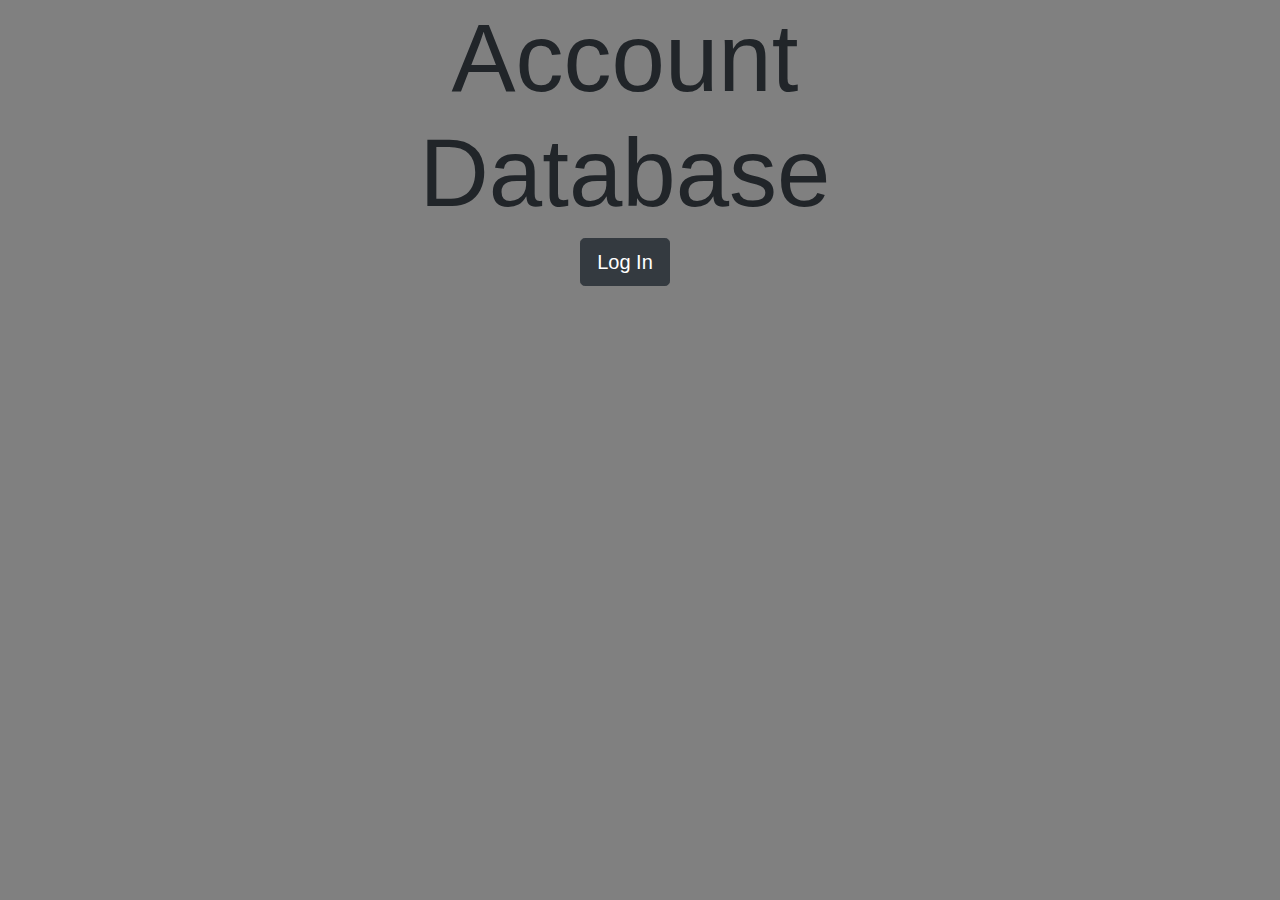
<file: public/index.html>
<!DOCTYPE html>
<html>
<head>
<link rel="stylesheet" href="style\style.css">
<link rel="stylesheet" href="bootstrap-4.6.2-dist\css\bootstrap.min.css">
<script src="jquery-3.7.1.slim.js"></script>
<script src="bootstrap-4.6.2-dist\js\bootstrap.bundle.min.js"></script>
<script src="bootstrap-4.6.2-dist\js\bootstrap.bundle.min.js"></script>
</head>

<body>

<div class="row" style="width:100%">
	<div class="col-sm-2"></div>
	<div class="col-sm-8">
	<div class="row text-center">
		<div class="col-sm-1"></div>
		<div class="col-sm-10"><h1 class="display-1 text-center">Account Database</h1></div>
		<div class="col-sm-1"></div>
	</div>
	<div class="row text-center">
		<div class="col-sm-1"></div>
		<div class="col-sm-10"><a href="login.html" class="btn btn-lg btn-dark text-center">Log In</a></div>
		<div class="col-sm-1"></div>
	</div>
	<div class="col-sm-2"></div>
</div>
</body>
</html>
</file>
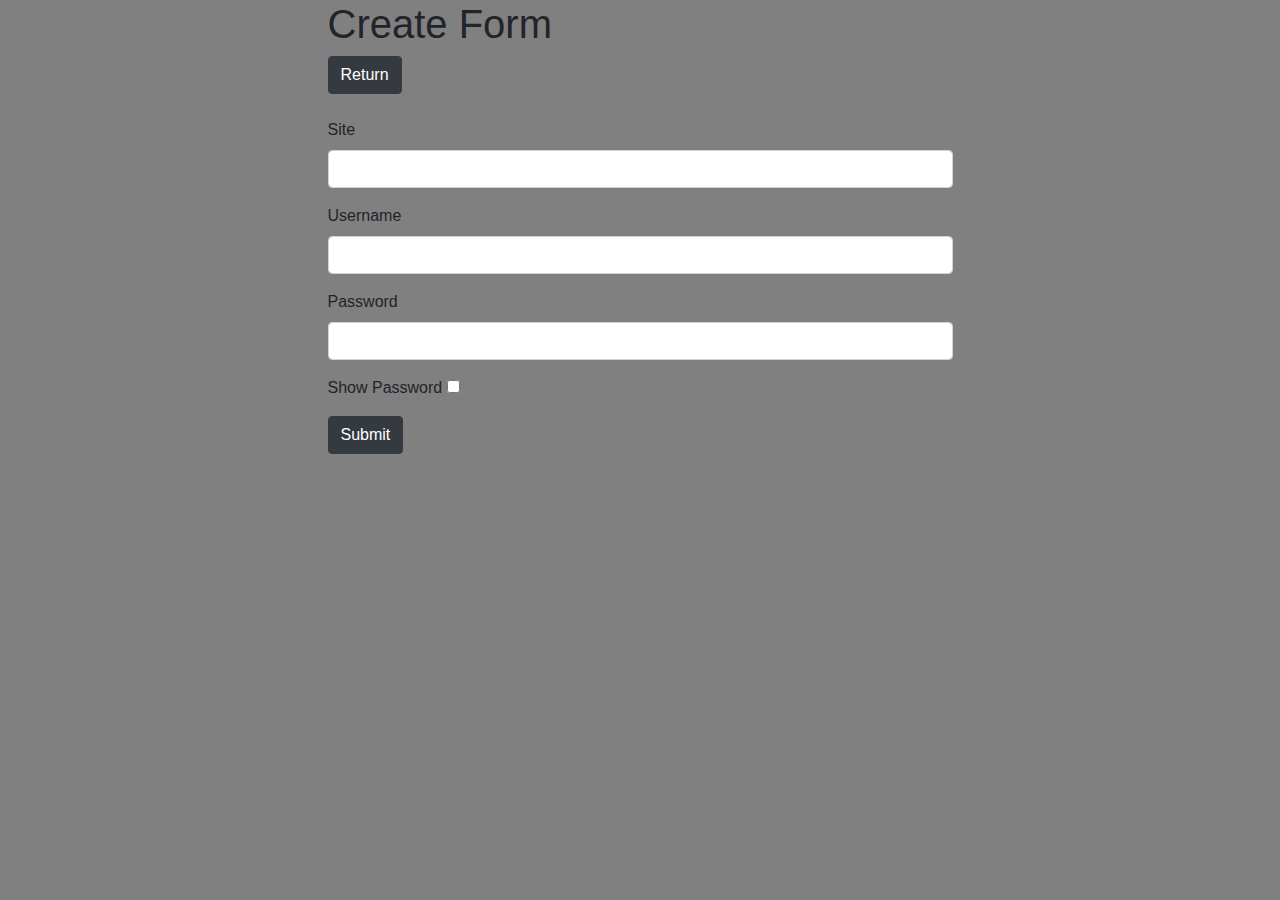
<file: public/create.html>
<html>
<head>
<link rel="stylesheet" href="style\style.css">
<link rel="stylesheet" href="bootstrap-4.6.2-dist\css\bootstrap.min.css">
<script src="jquery-3.7.1.slim.js"></script>
<script src="bootstrap-4.6.2-dist\js\bootstrap.bundle.min.js"></script>
<script src="bootstrap-4.6.2-dist\js\bootstrap.bundle.min.js"></script>
</head>

<body>

<div class="row">
<div class="col-sm-3"></div>
<div class="col-sm-6">
	<h1> Create Form </h1>
	<a href="display.html" class="btn btn-dark">Return</a><br><br>
	<form id="create_form" method="post">
		<div class="form-group">
			<label for="site">Site</label>
			<input id="site" class="form-control" name="site" type="text">
		</div>
		<div class="form-group">
			<label for="user">Username</label>
			<input id="user" class="form-control" name="user" type="text">
		</div>
		<div class="form-group">
			<label for="pass">Password</label>
			<input id="pass" class="form-control" name="pass" type="password">
		</div>
		<div class="form-group">
			Show Password  <input id="passcheck" type="checkbox" onclick="showPass()">
		</div>
		<div class="form-group">
			<input id="logf_submit" class="btn btn-dark" type="submit">
		</div>
	</form>
</div>
<div class="col-sm-3"></div>
</div>

<script>
// to-edit
function showPass() {
  const passField = document.getElementById("pass");
  passField.type = passField.type === "password" ? "text" : "password";
}

document.getElementById("create_form").addEventListener("submit", async function(e) {
    e.preventDefault();

    const site = document.getElementById("site").value;
    const user = document.getElementById("user").value;
    const pass = document.getElementById("pass").value;

    const response = await fetch("/api/createEntry", {
        method: "POST",
        headers: { "Content-Type": "application/json" },
        body: JSON.stringify({ site, user, pass })
    });

    const data = await response.json();
    alert(data.msg);
});
</script>

</body>
</html>
</file>
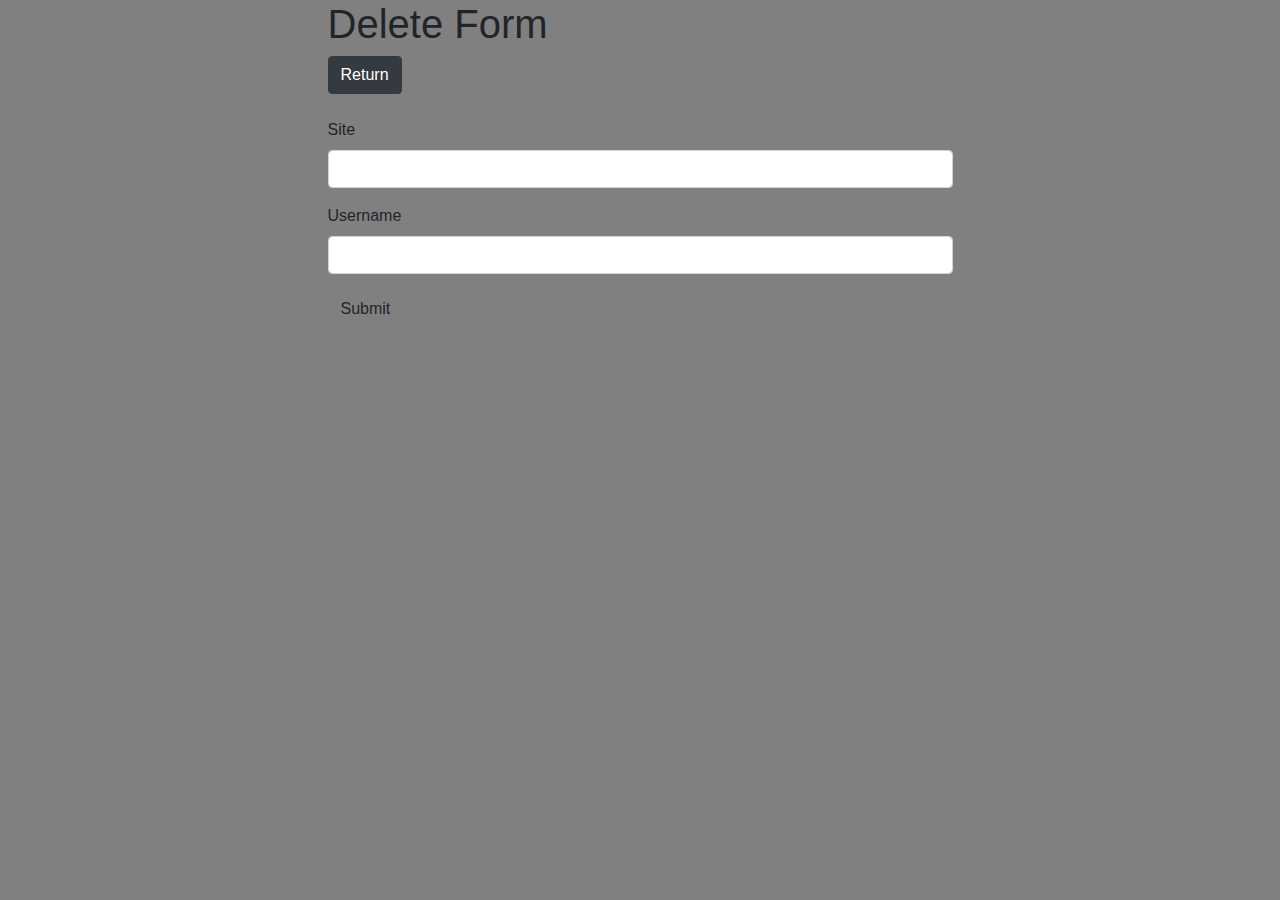
<file: public/delete.html>
<html>
<head>
<link rel="stylesheet" href="style\style.css">
<link rel="stylesheet" href="bootstrap-4.6.2-dist\css\bootstrap.min.css">
<script src="jquery-3.7.1.slim.js"></script>
<script src="bootstrap-4.6.2-dist\js\bootstrap.bundle.min.js"></script>
<script src="bootstrap-4.6.2-dist\js\bootstrap.bundle.min.js"></script>
</head>

<body>

<div class="row">
<div class="col-sm-3"></div>
<div class="col-sm-6">
	<h1> Delete Form </h1>
	<a href="display.html" class="btn btn-dark">Return</a><br><br>
	<form id="delete_form" method="post">
		<div class="form-group">
			<label for="site">Site</label>
			<input id="site" class="form-control" name="site" type="text">
		</div>
		<div class="form-group">
			<label for="user">Username</label>
			<input id="user" class="form-control" name="user" type="text">
		</div>
		<div class="form-group">
			<input id="logf_submit" class="btn" type="submit">
		</div>
	</form>
</div>
<div class="col-sm-3"></div>
</div>

<script>
// to-edit
document.getElementById("delete_form").addEventListener("submit", async function(e) {
    e.preventDefault();

    const site = document.getElementById("site").value;
    const user = document.getElementById("user").value;

    const response = await fetch("/api/deleteEntry", {
        method: "DELETE",
        headers: { "Content-Type": "application/json" },
        body: JSON.stringify({ site, user })
    });

    const data = await response.json();
    alert(data.msg);
});
</script>

</body>
</html>
</file>
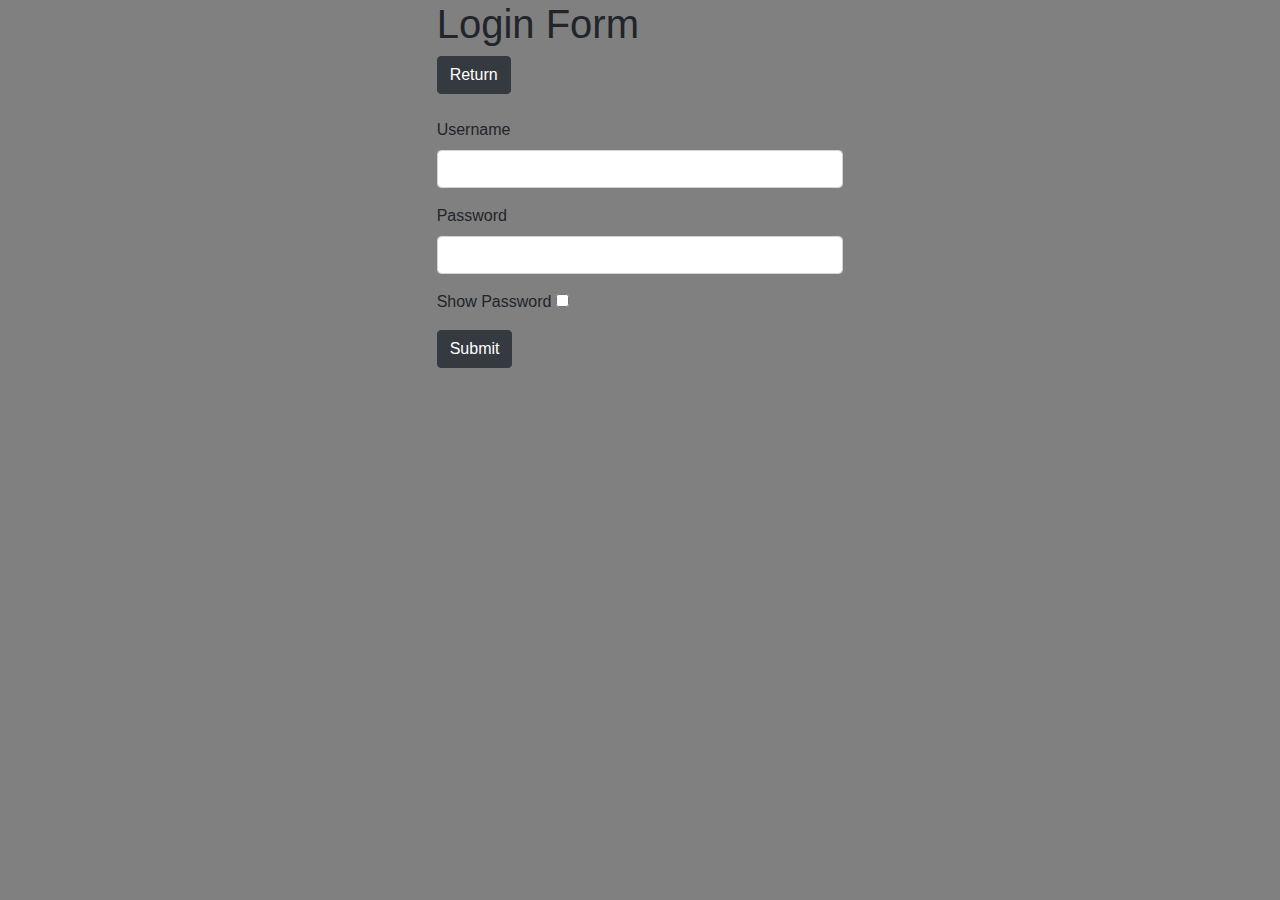
<file: public/login.html>
<html>
<head>
<link rel="stylesheet" href="style\style.css">
<link rel="stylesheet" href="bootstrap-4.6.2-dist\css\bootstrap.min.css">
<script src="jquery-3.7.1.slim.js"></script>
<script src="bootstrap-4.6.2-dist\js\bootstrap.bundle.min.js"></script>
<script src="bootstrap-4.6.2-dist\js\bootstrap.bundle.min.js"></script>
</head>

<body>

<div class="row">
<div class="col-sm-4"></div>
<div class="col-sm-4">
	<h1> Login Form </h1>
	<a href="index.html" class="btn btn-dark">Return</a><br><br>
	<form id="login_form" method="post">
		<div class="form-group">
			<label for="logf_user">Username</label>
			<input id="logf_user" class="form-control" name="user" type="text">
		</div>
		<div class="form-group">
			<label for="logf_pass">Password</label>
			<input id="logf_pass" class="form-control" name="pass" type="password" name="password">
		</div>
		<div class="form-group">
			Show Password  <input id="passcheck" type="checkbox" onclick="showPass()">
		</div>
		<div class="form-group">
			<input id="logf_submit" class="btn btn-dark" type="submit">
		</div>
	</form>
</div>
<div class="col-sm-4"></div>
</div>

<script>
// to-edit
function showPass() {
  const passField = document.getElementById("pass");
  passField.type = passField.type === "password" ? "text" : "password";
}

document.getElementById("login_form").addEventListener("submit", async function(e) {
    e.preventDefault();

    const user = document.getElementById("logf_user").value;
    const pass = document.getElementById("logf_pass").value;

    const response = await fetch("/api/login", {
        method: "POST",
        headers: { "Content-Type": "application/json" },
        body: JSON.stringify({ user, pass })
    })
		.then(res => res.json())
		.then(data => {
		if (data.success) {
			window.location.href = data.redirect;
		}
    });

    const data = await response.json();
    alert(data.message);
});
</script>

</body>
</html>
</file>
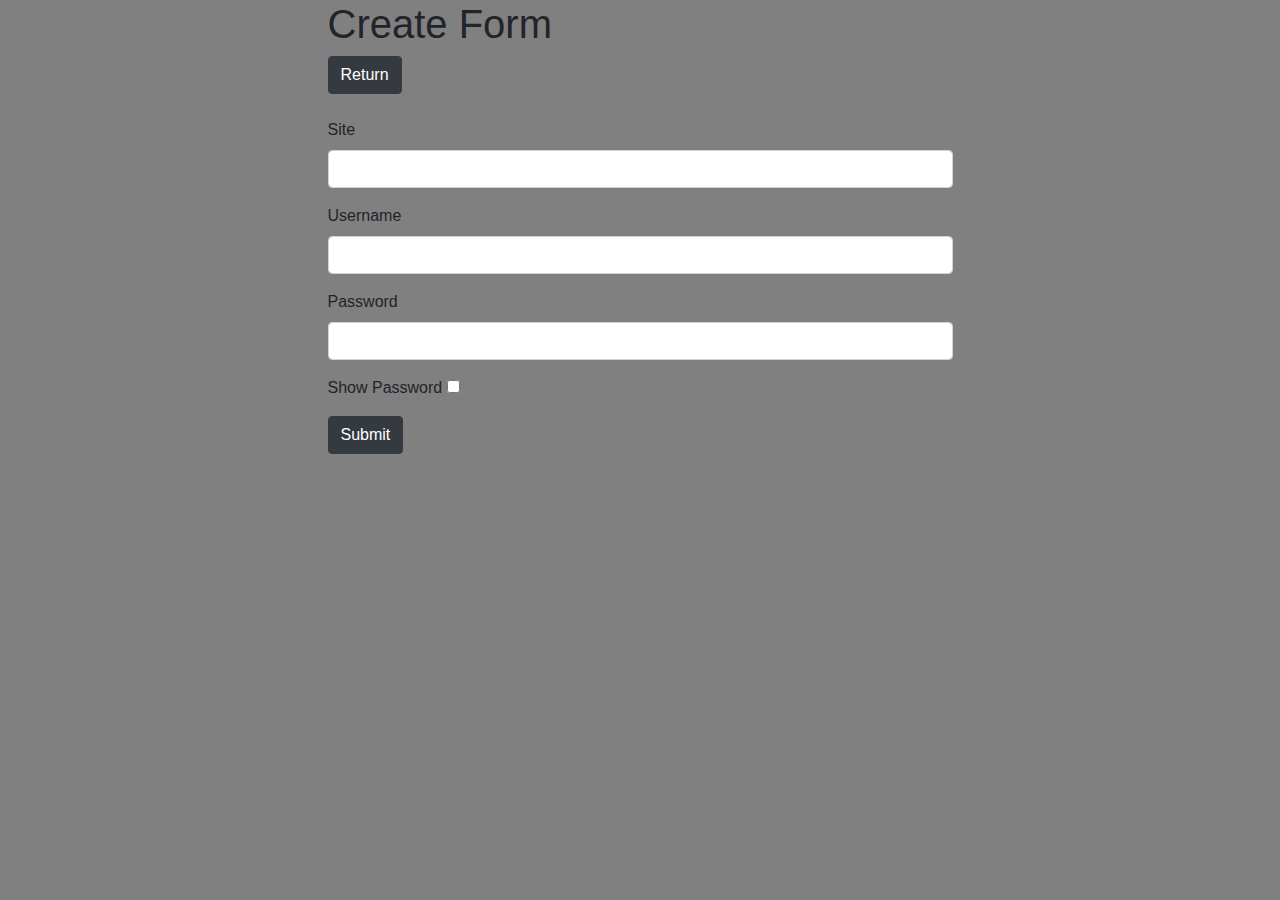
<file: public/update.html>
<html>
<head>
<link rel="stylesheet" href="style\style.css">
<link rel="stylesheet" href="bootstrap-4.6.2-dist\css\bootstrap.min.css">
<script src="jquery-3.7.1.slim.js"></script>
<script src="bootstrap-4.6.2-dist\js\bootstrap.bundle.min.js"></script>
<script src="bootstrap-4.6.2-dist\js\bootstrap.bundle.min.js"></script>
</head>

<body>

<div class="row">
<div class="col-sm-3"></div>
<div class="col-sm-6">
	<h1> Create Form </h1>
	<a href="display.html" class="btn btn-dark">Return</a><br><br>
	<form id="update_form" method="post">
		<div class="form-group">
			<label for="site">Site</label>
			<input id="site" class="form-control" name="site" type="text">
		</div>
		<div class="form-group">
			<label for="user">Username</label>
			<input id="user" class="form-control" name="user" type="text">
		</div>
		<div class="form-group">
			<label for="pass">Password</label>
			<input id="pass" class="form-control" name="pass" type="password">
		</div>
		<div class="form-group">
			Show Password  <input id="passcheck" type="checkbox" onclick="showPass()">
		</div>
		<div class="form-group">
			<input id="logf_submit" class="btn btn-dark" type="submit">
		</div>
	</form>
</div>
<div class="col-sm-3"></div>
</div>

<script>
// to-edit
function showPass() {
  const passField = document.getElementById("pass");
  passField.type = passField.type === "password" ? "text" : "password";
}

const params = new URLSearchParams(window.location.search);
document.getElementById("site").value = params.get("site");
document.getElementById("user").value = params.get("user");

document.getElementById("update_form").addEventListener("submit", async function(e) {
    e.preventDefault();

    const site = document.getElementById("site").value;
    const user = document.getElementById("user").value;
    const pass = document.getElementById("pass").value;

    const response = await fetch("/api/updateEntry", {
        method: "PUT",
        headers: { "Content-Type": "application/json" },
        body: JSON.stringify({ site, user, pass })
    });

    const data = await response.json();
    alert(data.msg);
	if (data.success) {
		window.location.href = "/display.html";
	}
});
</script>

</body>
</html>
</file>
